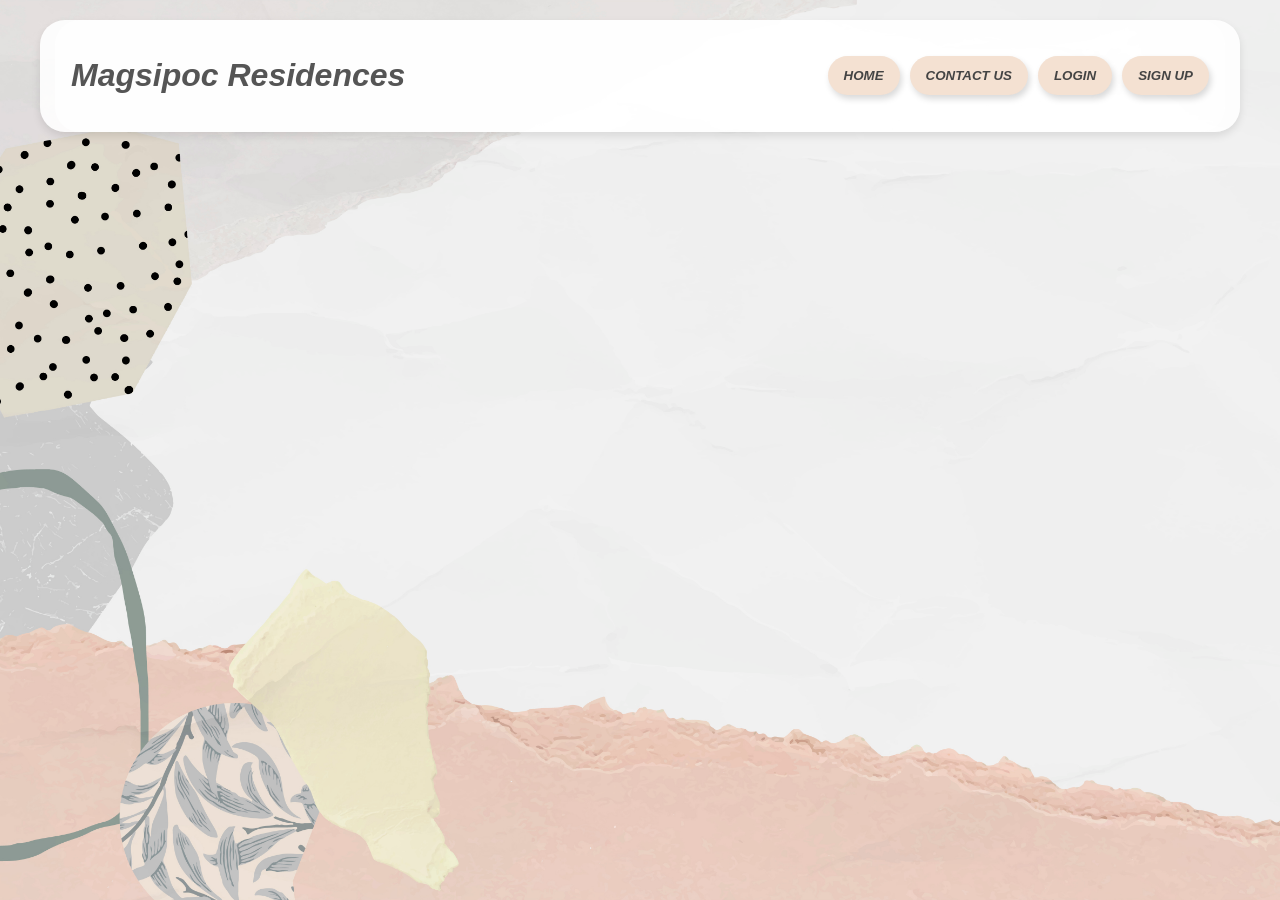
<file: index.html>
<!DOCTYPE html>
<html lang="en">
<head>
    <meta charset="UTF-8">
    <meta name="viewport" content="width=device-width, initial-scale=1.0">
    <link rel="stylesheet" href="css/home.css">
    <title>Magsipoc Residences</title>
</head>
<body>
    <div class="container">
        <header class="nav-bar">
            <h1 class="logo"><b><i>Magsipoc Residences</i></b></h1>
            <div class="nav-buttons">
                <button>HOME</button>
                <a href="contact.php"><button>CONTACT US</button></a>
                <a href="login.php"><button>LOGIN</button></a>
                <a href="signup.php"><button>SIGN UP</button></a>
            </div>
        </header>
        <div class="infographic">
            <!-- Infographic content goes here -->
        </div>
    </div>
</body>
</html>
</file>
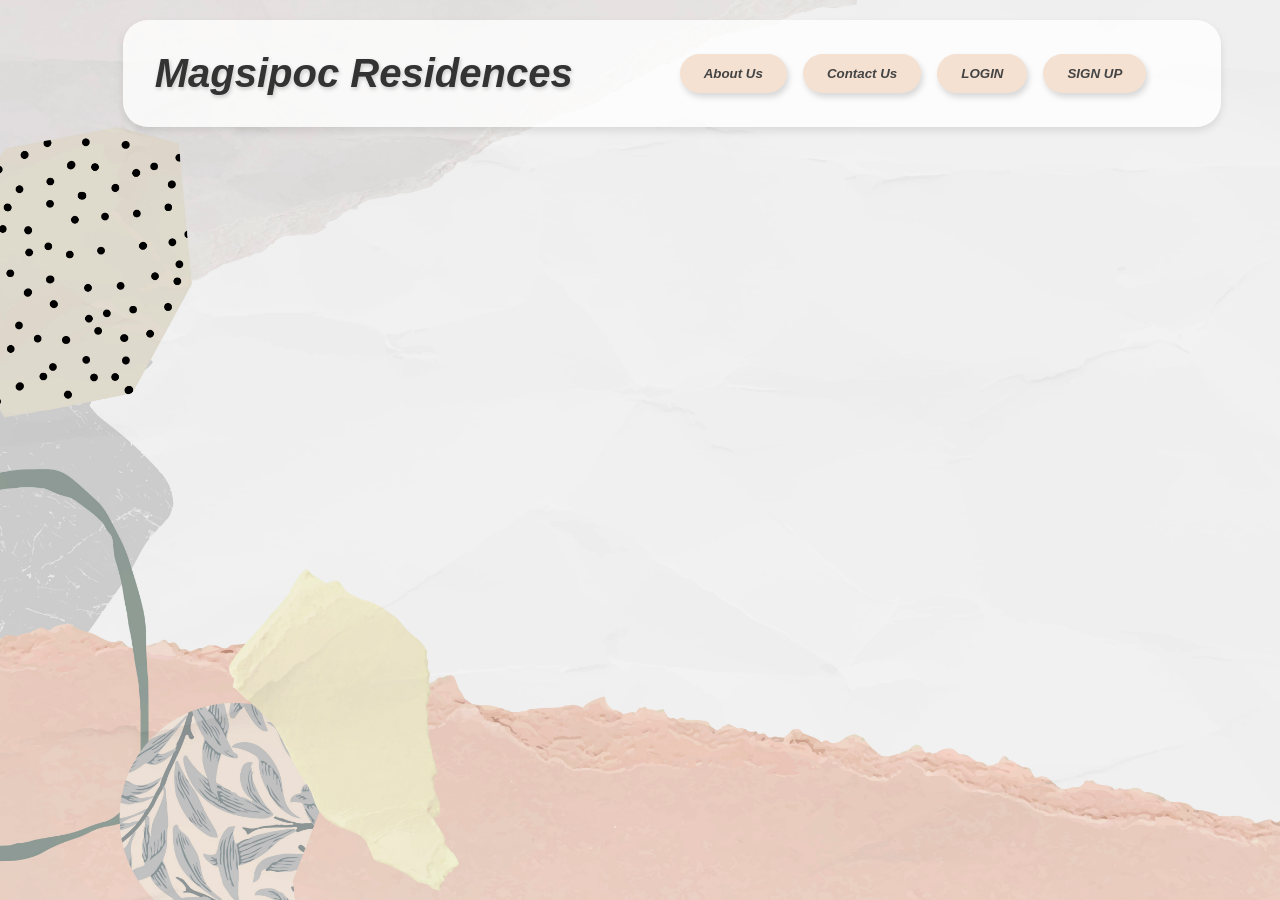
<file: registerVerify.html>
<!DOCTYPE html>
<html>
    <head>
    <link rel = "stylesheet" href="css/registerVerify.css">
    </head>
    <body>
        <div class="container">
            <div class ="nav-bar">
                <h1 class="logo"> <b><i>Magsipoc Residences</i></b></h1>
                <div class="nav-buttons">
                    <button>About Us</button>
                    <a href="contact.html"><button>Contact Us</button></a>
                    <a href="login.php"><button>LOGIN</button></a>
                    <a href="signup.php"><button>SIGN UP</button></a>
                </div>
            </div>
            <div class="infographic">

            </div>
        </div>
    </body>

</html>
</file>
<file: css/home.css>
/* Global box-sizing for predictability */
*, *::before, *::after {
    box-sizing: border-box;
}

body {
    margin: 0;
    padding: 0;
    overflow-x: hidden; /* Prevent horizontal scroll if slight overflow */
    font-family: 'Arial', sans-serif;
    background-image: url(../include/background.jpg);
    background-size: cover;
    background-position: center;
    background-attachment: fixed;
    color: #555;
    text-align: center;
}

/* CONTAINER */
.container {
    max-width: 1200px;
    width: 100%;
    margin: 20px auto;
    padding: 0 15px; /* space inside container */
    background-color: rgba(255, 255, 255, 0.9);
    border-radius: 25px;
    box-shadow: 0 4px 8px rgba(0,0,0,0.1);
    overflow-wrap: break-word; /* prevent long words overflow */
}

/* NAVIGATION BAR */
.nav-bar {
    display: flex;
    flex-wrap: wrap; /* Wrap children if needed */
    justify-content: space-between;
    align-items: center;
    padding: 1rem 1rem; /* reduced padding to avoid overflow */
    background-color: rgba(255, 255, 255, 0.8);
    border-radius: 25px;
    margin-bottom: 20px;
}

/* NAV BUTTONS CONTAINER */
.nav-buttons {
    display: flex;
    flex-wrap: wrap; /* Allow wrapping on small screens */
    gap: 10px; /* spacing between buttons */
    margin: 0;
    padding: 0;
    justify-content: flex-end;
}

/* NAV BUTTONS */
.nav-buttons button {
    padding: 0.75rem 1rem;
    margin: 0;
    white-space: nowrap; /* Prevent breaking button text */
    font-weight: bold;
    font-style: italic;
    border-radius: 25px;
    border: none;
    color: #444;
    background-color: #f4e1d2;
    cursor: pointer;
    box-shadow: 2px 4px 6px rgba(0,0,0,0.15);
    transition: all 0.3s ease-in-out;
}
.nav-buttons button:hover {
    background-color: #dfc2b0;
    transform: scale(1.05);
    box-shadow: 4px 6px 8px rgba(0,0,0,0.25);
}

/* Responsive adjustments */
@media (max-width: 768px) {
    .container {
        max-width: 95vw;
        padding: 10px;
        margin: 10px auto;
    }
    .nav-bar {
        flex-direction: column;
        align-items: center;
        padding: 1rem 0.5rem;
    }
    .nav-buttons {
        justify-content: center;
    }
    .nav-buttons button {
        padding: 0.6rem 1rem;
        font-size: 0.9rem;
    }
    .logo {
        font-size: 2rem;
        margin-bottom: 10px;
    }
}
</file>
<file: css/registerVerify.css>
/* BODY */
html, body {
    margin: 0;
    height: 100%;
    display: flex;
    flex-direction: column;
    padding: 0;
    text-align: center;
    background-image: url(../include/background.jpg);
    background-size: cover;
    background-position: center;
    background-attachment: fixed;
    font-family: 'Arial', sans-serif;
}

.container {
    max-width: 1200px; /* Limit the maximum width */
    margin: 0 auto; /* Center the container */
    padding: 0 20px; /* Add some padding */
}

/* LOGO */
.logo {
    color: #333; /* Softer color for a subtle look */
    margin: 0;
    font-size: 2.5rem; /* Use rem for scalability */
    text-align: center;
    font-weight: bold;
    text-shadow: 1px 2px 4px rgba(0, 0, 0, 0.2); /* Light shadow for depth */
}

/* NAVIGATION BAR */
.nav-bar {
    display: flex;
    flex-wrap: wrap; /* Allow items to wrap on smaller screens */
    justify-content: space-between;
    align-items: center;
    padding: 1rem 2rem; /* Use rem for padding */
    background-color: rgba(255, 255, 255, 0.8); /* Soft, transparent white */
    border-radius: 25px;
    box-shadow: 0 4px 8px rgba(0, 0, 0, 0.1); /* Soft shadow */
    margin: 20px auto;
    width: 100%; /* Full width */
}

/* NAV BUTTONS CONTAINER */
.nav-buttons {
    display: flex; /* Use flexbox for buttons */
    flex-wrap: wrap; /* Allow buttons to wrap */
    padding: 10px 15px;
    margin: 0 20px;
    color: #444; /* Muted, elegant text color */
}

/* NAV BUTTONS */
.nav-buttons button {
    padding: 0.75rem 1.5rem; /* Use rem for padding */
    margin: 0.5rem; /* Use rem for margin */
    color: #444;
    background-color: #f4e1d2; /* Muted pastel button background */
    border: none;
    border-radius: 25px;
    font-weight: bold;
    cursor: pointer;
    font-style: italic;
    transition: all 0.3s ease-in-out;
    box-shadow: 2px 4px 6px rgba(0, 0, 0, 0.15);
}

/* NAV BUTTONS HOVER */
.nav-buttons button:hover {
    background-color: #dfc2b0; /* Slightly darker pastel shade */
    transform: scale(1.05);
    box-shadow: 4px 6px 8px rgba(0, 0, 0, 0.25); /* Deeper shadow */
}

/* LINK STYLING */
a {
    text-decoration: none;
}

/* LINK STYLING */
a {
    text-decoration: none;
}
</file>
